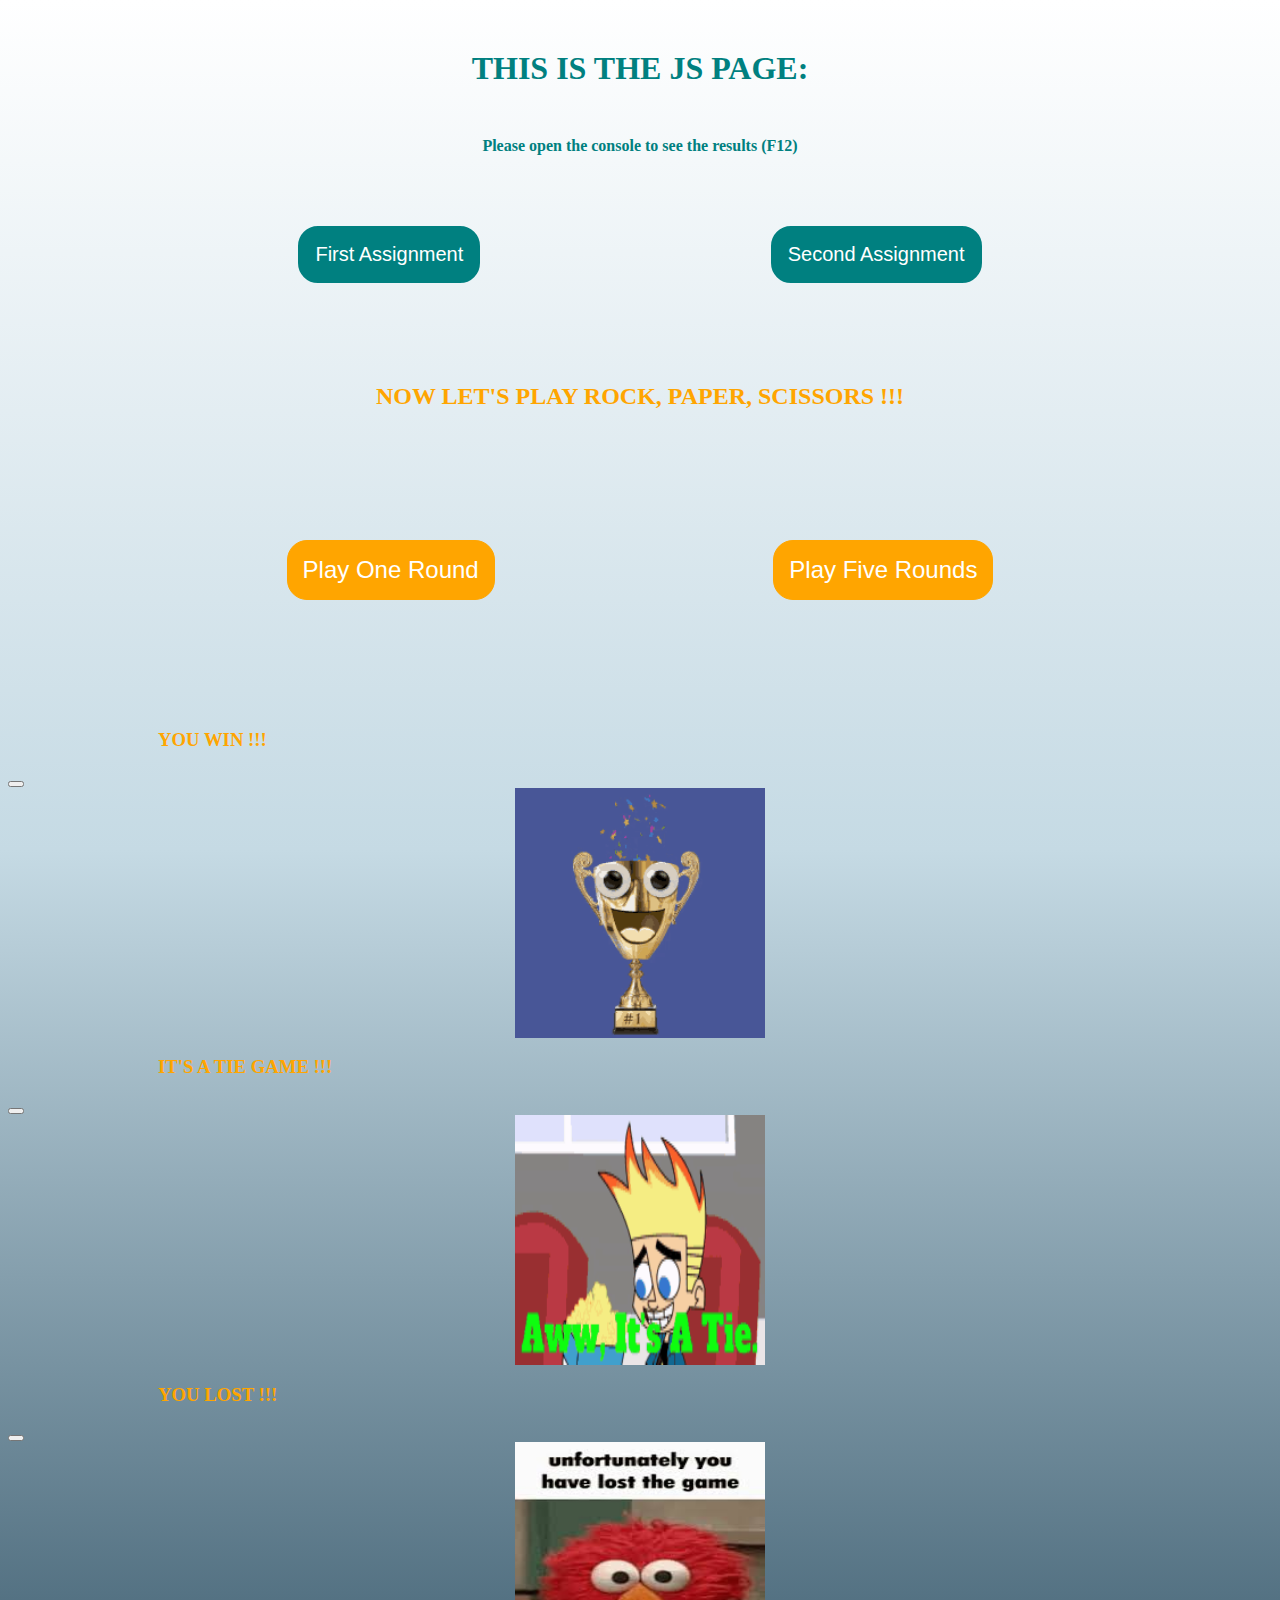
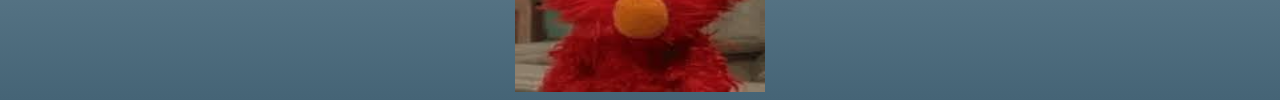
<file: index.html>
<!DOCTYPE html>
<html lang="en">
<head>
    <meta charset="UTF-8">
    <meta http-equiv="X-UA-Compatible" content="IE=edge">
    <meta name="viewport" content="width=device-width, initial-scale=1.0">
    <!-- CSS only -->
    <link href="https://cdn.jsdelivr.net/npm/bootstrap@5.2.0-beta1/dist/css/bootstrap.min.css" 
    rel="stylesheet" integrity="sha384-0evHe/X+R7YkIZDRvuzKMRqM+OrBnVFBL6DOitfPri4tjfHxaWutUpFmBp4vmVor" 
    crossorigin="anonymous">
    <link rel="stylesheet" href="style.css">
    <title>JS</title>
</head>
<body>
        <div>
            <h1>THIS IS THE JS PAGE: </h1>
        </div>
        <h4>Please open the console to see the results (F12)</h4>
        <div class="btn">
            <button id="btn1" onclick="firstAssignment">First Assignment</button>
            <button id="btn2" onclick="secondAssignment">Second Assignment</button>
        </div>
        <h2> NOW LET'S PLAY ROCK, PAPER, SCISSORS !!!</h2>
        <div class="btn">
            <button id="btn3" onclick="playOne">Play One Round</button>
            <button id="btn4" onclick="playFive">Play Five Rounds</button>
        </div>

  <!-- Modal -->
  <div class="modal" tabindex="-1" id="modalWin">
    <div class="modal-dialog">
      <div class="modal-content">
        <div class="modal-header">
          <h3 class="modal-title">YOU  WIN !!!</h3>
          <button type="button" class="btn-close" data-bs-dismiss="modal" aria-label="Close" id="close1"></button>
        </div>
        <div class="modal-body" >
        <img src="win.png" alt="win" class="img">
        </div>
      </div>
    </div>
  </div>
  
  <div class="modal" tabindex="-1" id="modalDraw">
    <div class="modal-dialog">
      <div class="modal-content">
        <div class="modal-header">
          <h3 class="modal-title">IT'S A TIE GAME !!!</h3>
          <button type="button" class="btn-close" data-bs-dismiss="modal" aria-label="Close" id="close2"></button>
        </div>
        <div class="modal-body">
        <img src="tie.png" alt="tie"class="img">
        </div>
      </div>
    </div>
  </div>

  <div class="modal" tabindex="-1" id="modalLose">
    <div class="modal-dialog">
      <div class="modal-content">
        <div class="modal-header">
          <h3 class="modal-title">YOU  LOST !!!</h3>
          <button type="button" class="btn-close" data-bs-dismiss="modal" aria-label="Close" id="close3"></button>
        </div>
        <div class="modal-body" >
            <img src="lost.jfif" alt="lost"class="img">
        </div>
      </div>
    </div>
  </div>
  
 <!--scripts-->       
<script src="script.js"></script>
<!-- JavaScript Bundle with Popper -->
<script src="https://cdn.jsdelivr.net/npm/bootstrap@5.2.0-beta1/dist/js/bootstrap.bundle.min.js" 
integrity="sha384-pprn3073KE6tl6bjs2QrFaJGz5/SUsLqktiwsUTF55Jfv3qYSDhgCecCxMW52nD2" 
crossorigin="anonymous"></script>
</body>
</html>
</file>
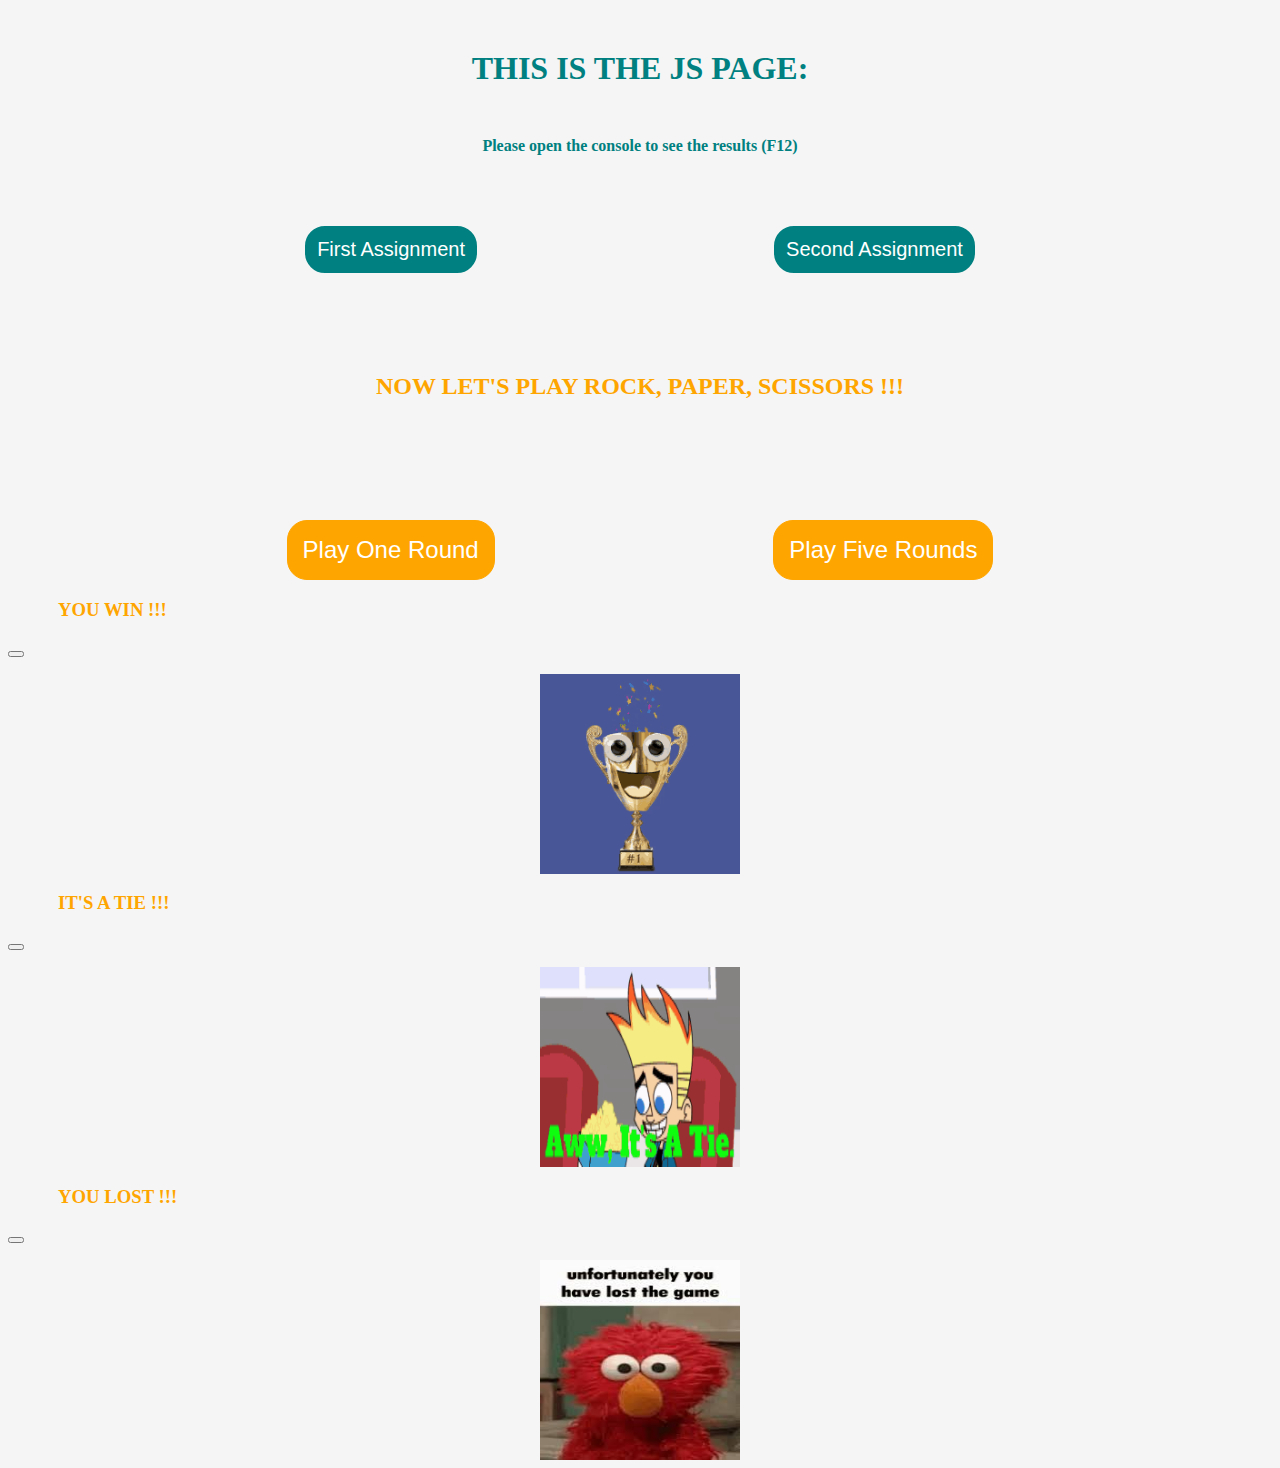
<file: js1.html>
<!DOCTYPE html>
<html lang="en">
<head>
    <meta charset="UTF-8">
    <meta http-equiv="X-UA-Compatible" content="IE=edge">
    <meta name="viewport" content="width=device-width, initial-scale=1.0">
    <!-- CSS only -->
    <link href="https://cdn.jsdelivr.net/npm/bootstrap@5.2.0-beta1/dist/css/bootstrap.min.css" 
    rel="stylesheet" integrity="sha384-0evHe/X+R7YkIZDRvuzKMRqM+OrBnVFBL6DOitfPri4tjfHxaWutUpFmBp4vmVor" 
    crossorigin="anonymous">
    <link rel="stylesheet" href="js1.css">
    <title>JS</title>
</head>
<body>
        <div>
            <h1>THIS IS THE JS PAGE: </h1>
        </div>
        <h4>Please open the console to see the results (F12)</h4>
        <div class="btn">
            <button id="btn1" onclick="firstAssignment">First Assignment</button>
            <button id="btn2" onclick="secondAssignment">Second Assignment</button>
        </div>
        <h2> NOW LET'S PLAY ROCK, PAPER, SCISSORS !!!</h2>
        <div class="btn">
            <button id="btn3" onclick="playOne">Play One Round</button>
            <button id="btn4" onclick="playFive">Play Five Rounds</button>
        </div>

  <!-- Modal -->
  <div class="modal" tabindex="-1" id="modalWin">
    <div class="modal-dialog">
      <div class="modal-content">
        <div class="modal-header">
          <h3 class="modal-title">YOU  WIN !!!</h3>
          <button type="button" class="btn-close" data-bs-dismiss="modal" aria-label="Close" id="close1"></button>
        </div>
        <div class="modal-body" >
            <p id="text1"></p>
        <img src="win.png" alt="win" class="img">
        </div>
      </div>
    </div>
  </div>
  
  <div class="modal" tabindex="-1" id="modalDraw">
    <div class="modal-dialog">
      <div class="modal-content">
        <div class="modal-header">
          <h3 class="modal-title">IT'S A TIE !!!</h3>
          <button type="button" class="btn-close" data-bs-dismiss="modal" aria-label="Close" id="close2"></button>
        </div>
        <div class="modal-body">
            <p id="text2"></p>
        <img src="tie.png" alt="tie"class="img">
        </div>
      </div>
    </div>
  </div>

  <div class="modal" tabindex="-1" id="modalLose">
    <div class="modal-dialog">
      <div class="modal-content">
        <div class="modal-header">
          <h3 class="modal-title">YOU  LOST !!!</h3>
          <button type="button" class="btn-close" data-bs-dismiss="modal" aria-label="Close" id="close3"></button>
        </div>
        <div class="modal-body" >
            <p id="text3"></p>
            <img src="lost.jfif" alt="lost"class="img">
        </div>
      </div>
    </div>
  </div>
  
 <!--scripts-->       
<script src="script.js"></script>
<!-- JavaScript Bundle with Popper -->
<script src="https://cdn.jsdelivr.net/npm/bootstrap@5.2.0-beta1/dist/js/bootstrap.bundle.min.js" 
integrity="sha384-pprn3073KE6tl6bjs2QrFaJGz5/SUsLqktiwsUTF55Jfv3qYSDhgCecCxMW52nD2" 
crossorigin="anonymous"></script>
</body>
</html>
</file>
<file: style.css>
body {
    background-image: linear-gradient(rgb(255,255,255), rgb(197, 218, 228),rgb(69, 100, 118));
}

h1, h4 {
    color: teal;
    text-align: center;
    margin-top: 50PX;
}

.btn {
    display: flex;
    flex-direction: row;
    justify-content: space-evenly;
}

#btn1, #btn2 {
    background-color: teal;
    color: white;
    font-size: 20px;
    padding: 15px;
    margin-top: 50px ;
    border-radius: 20px;
    border: 2px solid teal;
}

/* game*/

h2 {
    color: orange;
    text-align: center;
    margin-top: 100px;
}
#btn3, #btn4 {
    background-color: orange;
    color: white;
    font-size: 24px;
    padding: 15px;
    border-radius: 20px;
    border: 1px solid orange;
    margin: 110px 0;
}

/*modal*/

#modal {
    display: none;
}
h3 {
    color: orange;
    font-weight: bolder;
    font-family: 26px;
    margin-left: 150px;
}
.img {
    display: block;
    margin-left: auto;
    margin-right: auto;
    width: 250px;
    height: 250px;
}
</file>
<file: js1.css>
body {
    background-color: whitesmoke;
}

h1, h4 {
    color: teal;
    text-align: center;
    margin-top: 50PX;
}

.btn {
    display: flex;
    flex-direction: row;
    justify-content: space-evenly;
}

#btn1, #btn2 {
    background-color: teal;
    color: white;
    font-size: 20px;
    padding: 10px;
    margin-top: 50px ;
    border-radius: 20px;
    border: 2px solid teal;
}

/* game*/

h2 {
    color: orange;
    text-align: center;
    margin-top: 100px;
}
#btn3, #btn4 {
    background-color: orange;
    color: white;
    font-size: 24px;
    padding: 15px;
    border-radius: 20px;
    border: 1px solid orange;
    margin-top: 100px;
}
#modal {
    display: none;
}
h3 {
    color: orange;
    font-weight: bolder;
    font-family: 26px;
    margin-left: 50px;
}
.img {
    display: block;
    margin-left: auto;
    margin-right: auto;
    width: 200px;
    height: 200px;
}
</file>
